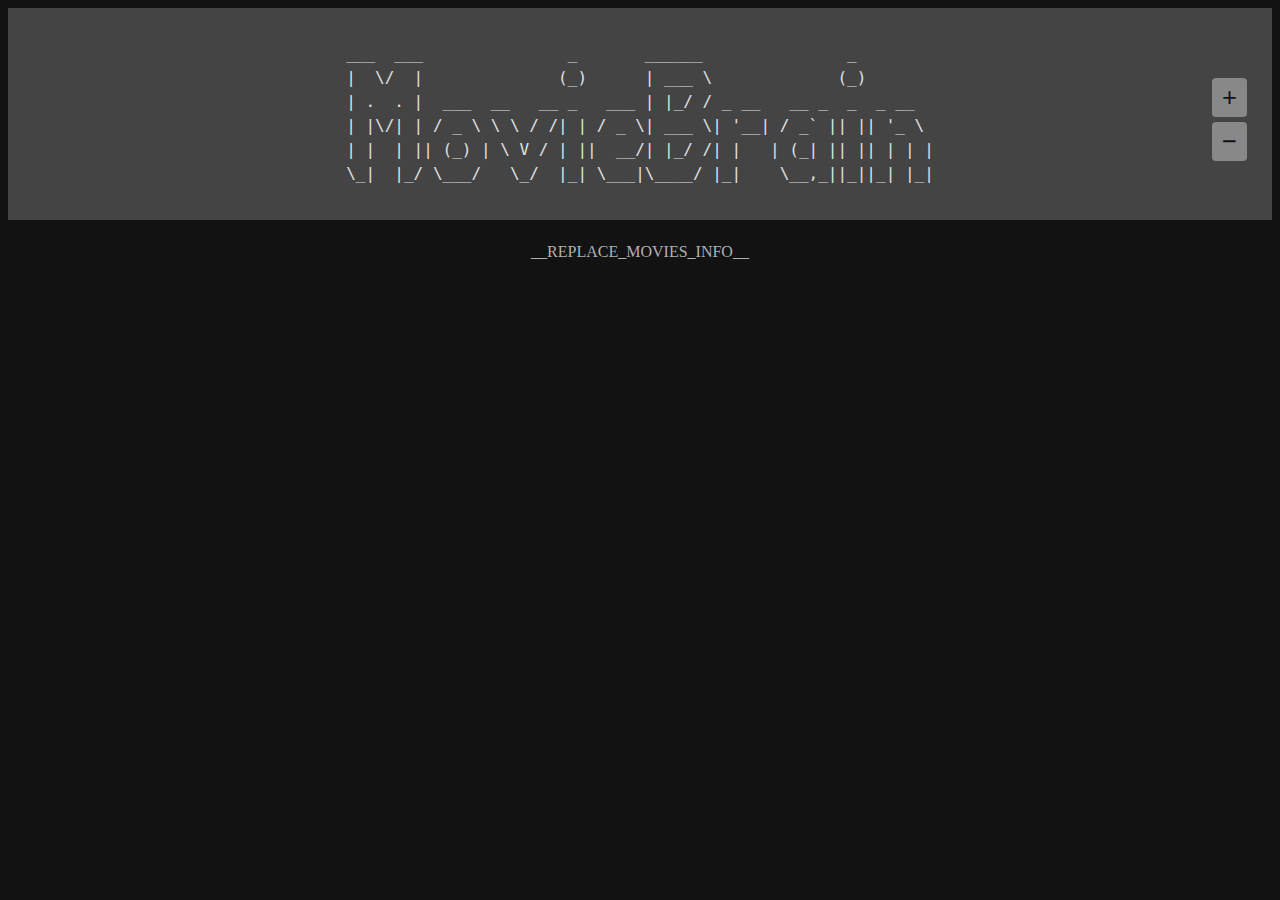
<file: html_display/template.html>
<!DOCTYPE html>
<html lang="en">
<head>
    <meta charset="UTF-8">
    <meta name="viewport" content="width=device-width, initial-scale=1.0">
    <title>The Movie Brain</title>
    <link rel="stylesheet" href="style.css">
</head>
<body>
    <div class="list-movies-title">
<div class="ascii-art">
___  ___               _       ______               _        
|  \/  |              (_)      | ___ \             (_)       
| .  . |  ___  __   __ _   ___ | |_/ / _ __   __ _  _  _ __  
| |\/| | / _ \ \ \ / /| | / _ \| ___ \| '__| / _` || || '_ \ 
| |  | || (_) | \ V / | ||  __/| |_/ /| |   | (_| || || | | |
\_|  |_/ \___/   \_/  |_| \___|\____/ |_|    \__,_||_||_| |_|
                                                             
</div>
  <div class="controls">
    <button id="increase">+</button>
    <button id="decrease">−</button>
  </div>
    </div>
    <div>
        <ol class="movie-grid">
           __REPLACE_MOVIES_INFO__ 
        </ol>
    </div>
<script>
let currentBasis = 21; // starting flex-basis percentage

// Load saved value
const savedBasis = localStorage.getItem('flexBasis');
if (savedBasis) {
  currentBasis = parseInt(savedBasis, 10);
}

function updateMovieSize() {
  document.querySelectorAll('.movie-grid li').forEach(el => {
    el.style.flex = `0 0 ${currentBasis}%`;;
  });
}

updateMovieSize();

document.getElementById('increase').addEventListener('click', () => {
  currentBasis = Math.min(currentBasis + 5, 100);
  updateMovieSize();
  localStorage.setItem('flexBasis', currentBasis);
});

document.getElementById('decrease').addEventListener('click', () => {
  currentBasis = Math.max(currentBasis - 5, 5);
  updateMovieSize();
  localStorage.setItem('flexBasis', currentBasis);
});

</script>
</body>
</html>
</file>
<file: html_display/style.css>
/*
Palette:

Background: #121212 (charcoal black)
Primary Text: #E0E0E0 (light gray)
Secondary Text: #B0B0B0 (medium gray)
Borders/Dividers: #444444 (dark gray)
Accent: #888888 (soft gray)
*/
      
body {
background: #121212;
color: #b0b0b0;
font-family: Monaco;
font-size: 16px;          /* base font size for readability */
line-height: 1.5;         /* improve spacing */
}

.list-movies-title {
display: flex;
align-items: center;       /* vertically align ascii-art and buttons */
justify-content: center;   /* center ascii-art by default */
position: relative;        /* allow absolute positioning of controls */padding: 10px 0;
background: #444444;
color: #e0e0e0;
text-align: center;
font-size: 16pt;
}

/* flexbox container */
.movie-grid {
list-style-type: none;
padding: 0;
margin: 0;
margin-top: 20px;
display: flex;
flex-wrap: wrap; /* allow wrapping */
justify-content: center;
}

.movie-grid li {
padding: 10px 15px;
text-align: left;
display: flex;
flex: 0 0 21%;            /* about 4 per row on desktop */
box-sizing: border-box; /* include padding in width calculation */
}

/* flexbox item */
.movie {
margin: 0 auto;           /* center each movie block */
}

.movie-title,
.movie-info {
font-size: 1em;
text-align: center;
}

.movie-title {
margin-top: 10px;
font-weight: 600;         /* make titles stand out */
}

.movie-info {
color: #b0b0b0;
}

.movie-poster {
border: 2px solid #888888;
width: 100%;              /* scale poster to fit movie block */
height: auto;             /* keep aspect ratio */
}

.ascii-art {
  font-family: monospace;
  font-size:large;
  white-space: pre;
}

.controls {
display: flex;
flex-direction: column;   /* stack children vertically */
gap: 5px;                 /* optional spacing between buttons */
margin-top: 10px;
position: absolute;
right: 20px;            
}

.controls button {
background: #888888;
color: #121212;
border: none;
padding: 5px 10px;
margin: 0 5px;
font-size: 1.2em;
cursor: pointer;
border-radius: 4px;
}

.controls button:hover {
background: #e0e0e0;
}

@media (max-width: 800px) {
.ascii-art {
    font-size:medium;
}
}

@media (max-width: 600px) {
.ascii-art {
    font-size:small;
}
}
</file>
